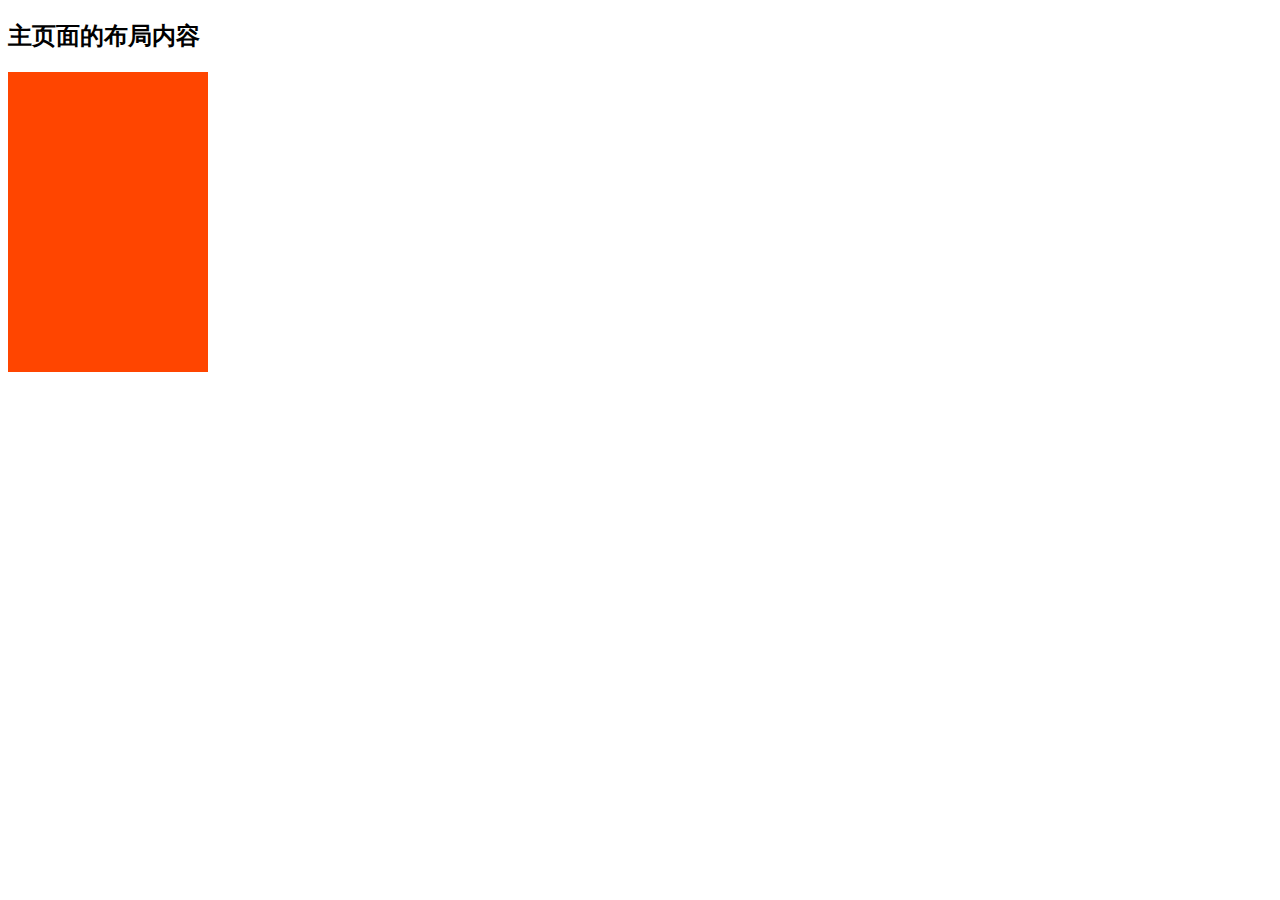
<file: index.html>
<!DOCTYPE html>
<html lang="en">
<head>
  <meta charset="UTF-8">
  <meta name="viewport" content="width=device-width, initial-scale=1.0">
  <meta http-equiv="X-UA-Compatible" content="ie=edge">
  <title>主页面内容</title>
  <link rel="stylesheet" href="./css/index.css">
  <script src="./js/index.js"></script>
</head>
<body>
  <h2>主页面的布局内容</h2>
  <div class="demo"></div>
  <div class="box"></div>
</body>
</html>
</file>
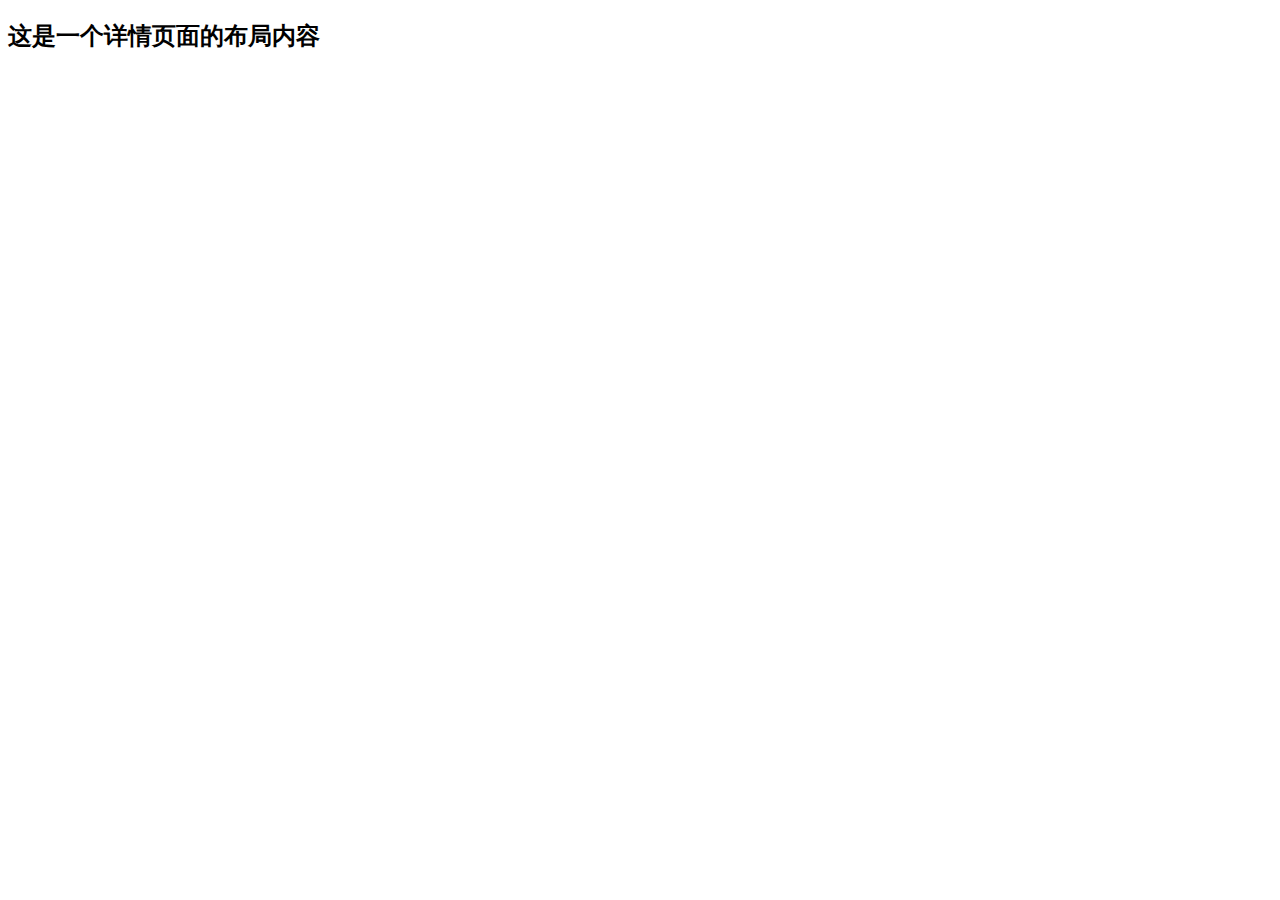
<file: detail.html>
<!DOCTYPE html>
<html lang="en">

<head>
  <meta charset="UTF-8">
  <meta name="viewport" content="width=device-width, initial-scale=1.0">
  <meta http-equiv="X-UA-Compatible" content="ie=edge">
  <title>详情页面</title>
</head>

<body>
  <h2>这是一个详情页面的布局内容</h2>
</body>

</html>
</file>
<file: css/index.css>
.box {
  width: 200px;
  height: 300px;
  background-color: orangered;
}
</file>
